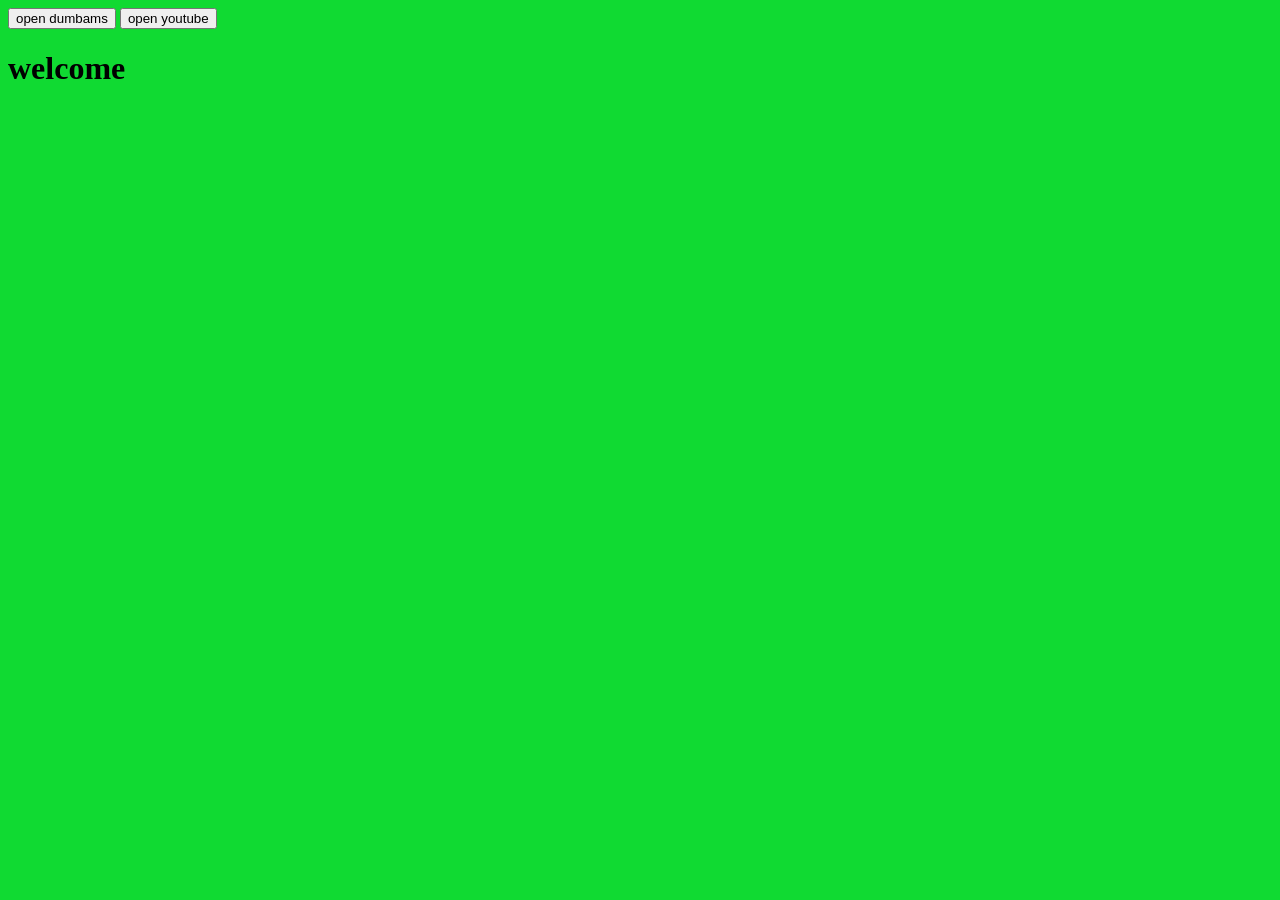
<file: src/main.html>
<!DOCTYPE html>
<html lang="en">
<head>
    <meta charset="UTF-8">
    <meta name="viewport" content="width=device-width, initial-scale=1.0">
    <title>webos</title>
    <link rel="stylesheet" href="style.css">
</head>
<body>
    <button onclick="changeColor(this)">open dumbams</button>
    <a href="https://www.youtube.com/watch?v=ALZHF5UqnU4&list=PLN9fnnfx1Cc8xS-4Re1byBKrkqZnAxWoc"><button>open youtube</button></a>
    <h1>welcome</h1>
    <script src="index.js"></script>
</body>
</html>
</file>
<file: src/style.css>
body{
 font-family: Verdana;
 font-size: 1em;
 background-color: rgb(16, 218, 50);
}
</file>
